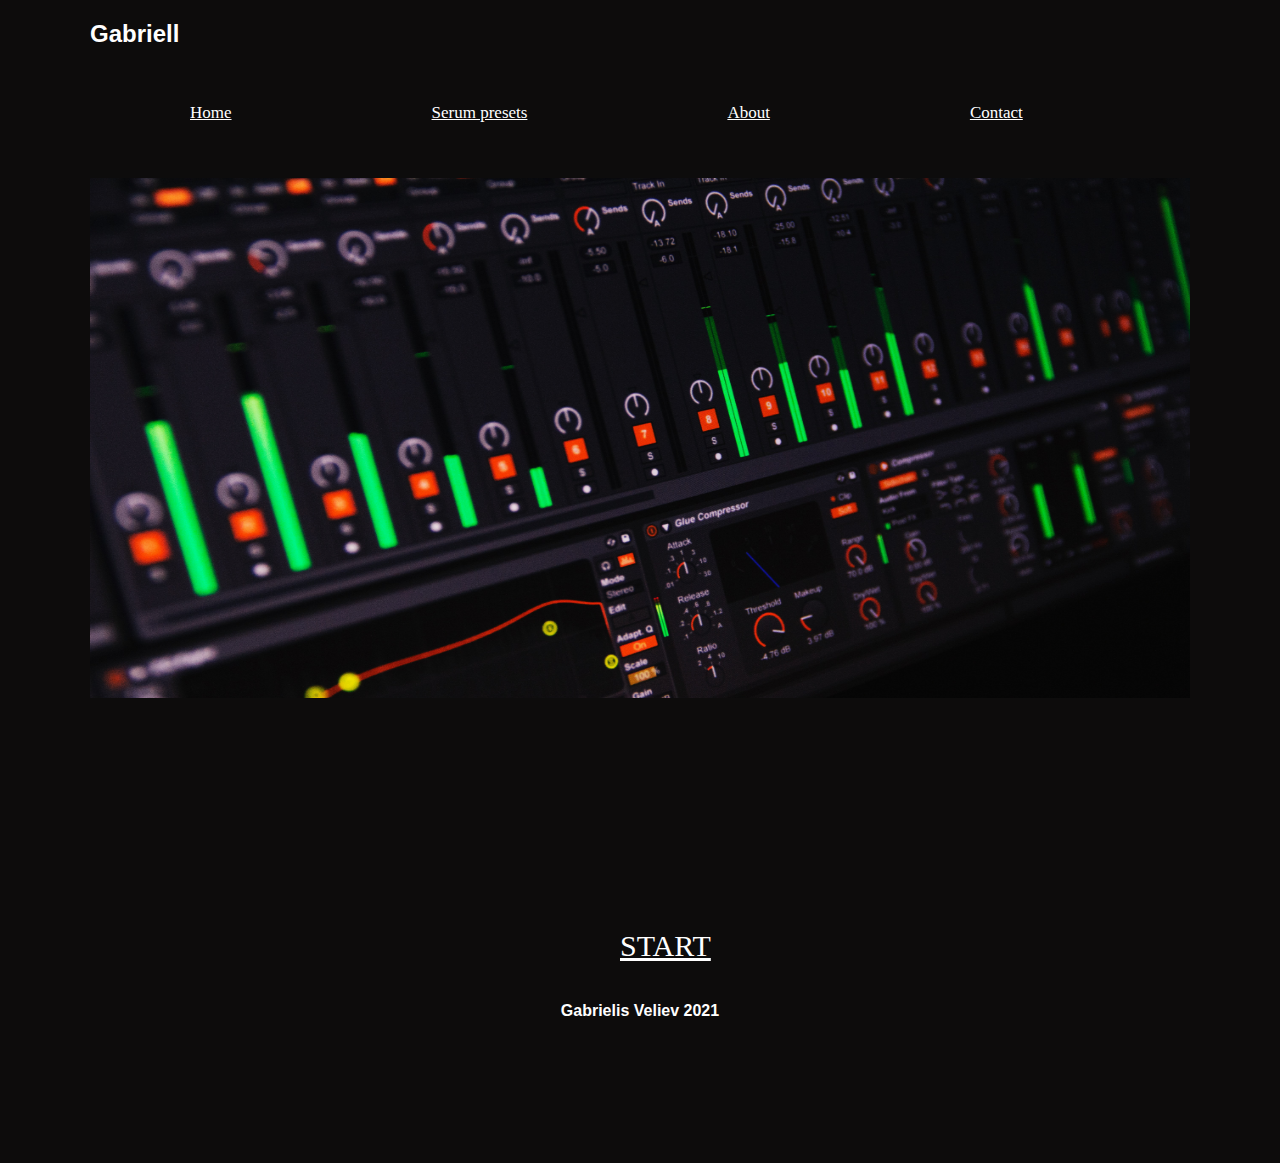
<file: index.html>
<!DOCTYPE html>
<html>
	<head>
<title>My Personal Website</title>
<link rel="stylesheet" href="style.css">
	</head>
	<body>
	<div id="container">
		<header>
		<h2>Gabriell</h2>
		<nav>
        <ul>
		<li><a href="index.html">Home</a></li>
		<li><a href="Serum presets.html">Serum presets</a></li>
		<li><a href="about.html">About</a></li>
		<li><a href="contact.html">Contact</a></li>
		
		
		
		
		</ul>
		 </nav>	
		</header>
		<main>
			
			
			<div>
			    <img class="big-pic" src="ableton.jpg" alt="ableton" height="520px"/>
			</div>
            
            <div>
				<div id="one-column">
				
				<div>
				<a id="Start" href="Serum presets.html" style="color:white">start</a>
				</div>
				
            </div>			
		</main>
		<footer>
		<p>Gabrielis Veliev 2021</p>
		</footer>
	</div>
	</body>

</html>
</file>
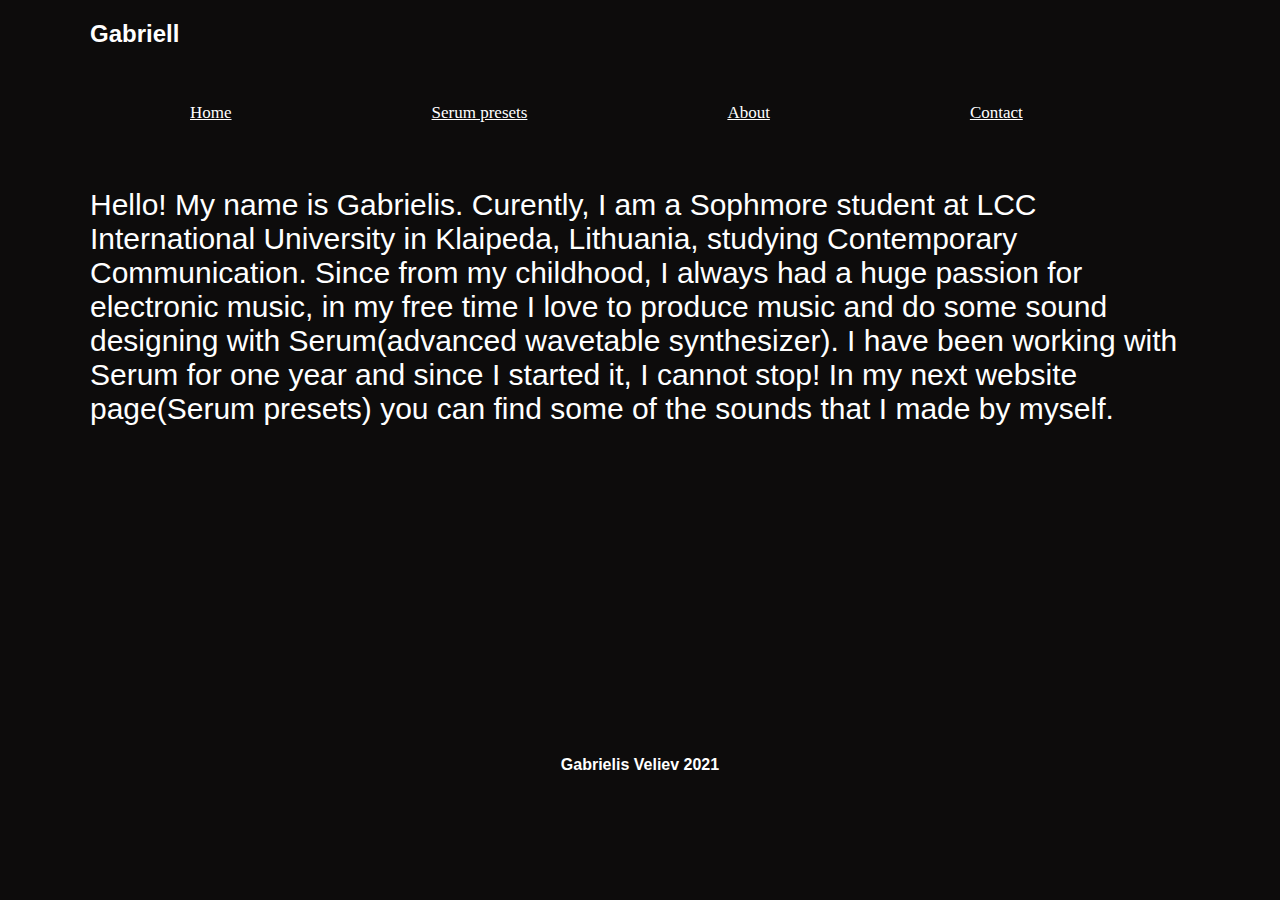
<file: about.html>
<!DOCTYPE html>
<html>
	<head>
<title>My Personal Website</title>
<link rel="stylesheet" href="style.css">
	</head>
	<body id="about">
	<div id="container">
		<header>
		<h2>Gabriell</h2>
		<nav>
        <ul>
		<li><a href="index.html">Home</a></li>
		<li><a href="Serum presets.html">Serum presets</a></li>
		<li><a href="about.html">About</a></li>
		<li><a href="contact.html">Contact</a></li>
		
		
		
		
		</ul>
		 </nav>	
		</header>
		<main>
			
			<div>
				<p style="font-size: 30px">Hello! My name is Gabrielis. Curently, I am a Sophmore student at LCC International
				University in Klaipeda, Lithuania, studying Contemporary Communication. Since from my childhood, I always had a huge
				passion for electronic music, in my free time I love to produce music and do some sound designing
				with Serum(advanced wavetable synthesizer). I have been working with Serum for one year and since I started it, I cannot stop! In my next website page(Serum presets)
                you can find some of the sounds that I made by myself.</p>
			</div>
		
            <div>
					
		</main>
		<footer>
		<p>Gabrielis Veliev 2021</p>
		</footer>
	</div>
	</body>

</html>
</file>
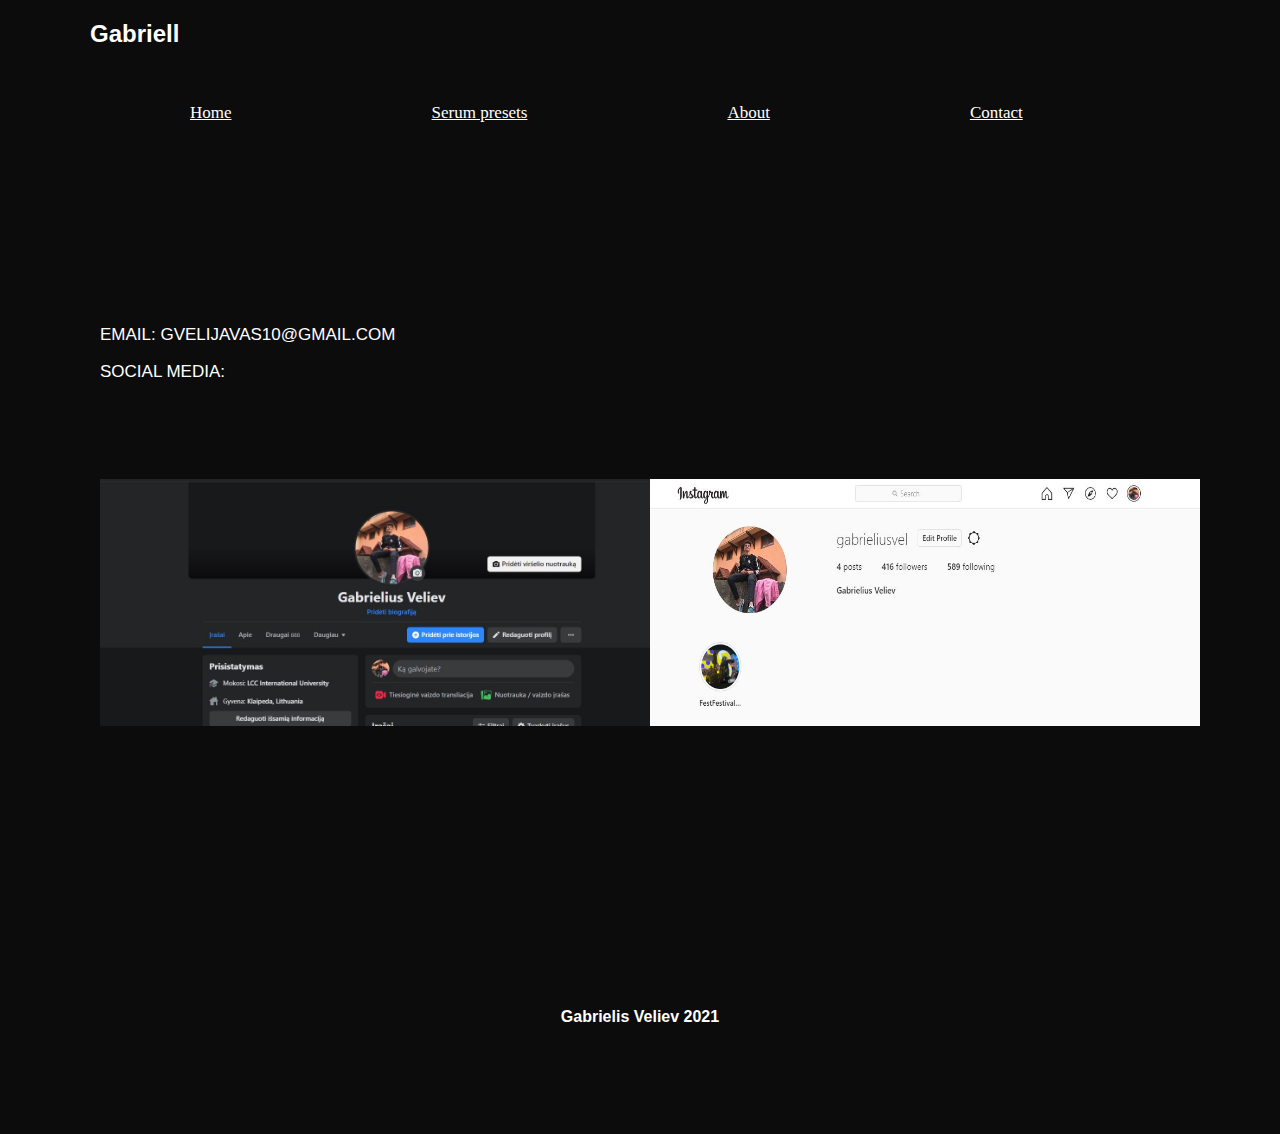
<file: contact.html>
<!DOCTYPE html>
<html>
	<head>
<title>My Personal Website</title>
<link rel="stylesheet" href="style.css">
	</head>
	<body>
	<div id="container">
		<header>
		<h2>Gabriell</h2>
		<nav>
        <ul>
		<li><a href="index.html">Home</a></li>
		<li><a href="Serum presets.html">Serum presets</a></li>
		<li><a href="about.html">About</a></li>
		<li><a href="contact.html">Contact</a></li>
		
		
		
		
		</ul>
		 </nav>	
		</header>
		<main>
			<div id="box">
				<div>
				<p class="contact">email: gvelijavas10@gmail.com</p>
				<p class="contact">social media:</p>
			</div>
			<div class="screenshot">
			<img id="facebook" src="facebook.JPG" alt="first screenshot">
			<img id="instagram" src="instagram.JPG" alt="second screenshot">
			
            </div>
            </main>
		<footer>
		<p>Gabrielis Veliev 2021</p>
		</footer>
	</div>
	</body>

</html>
</file>
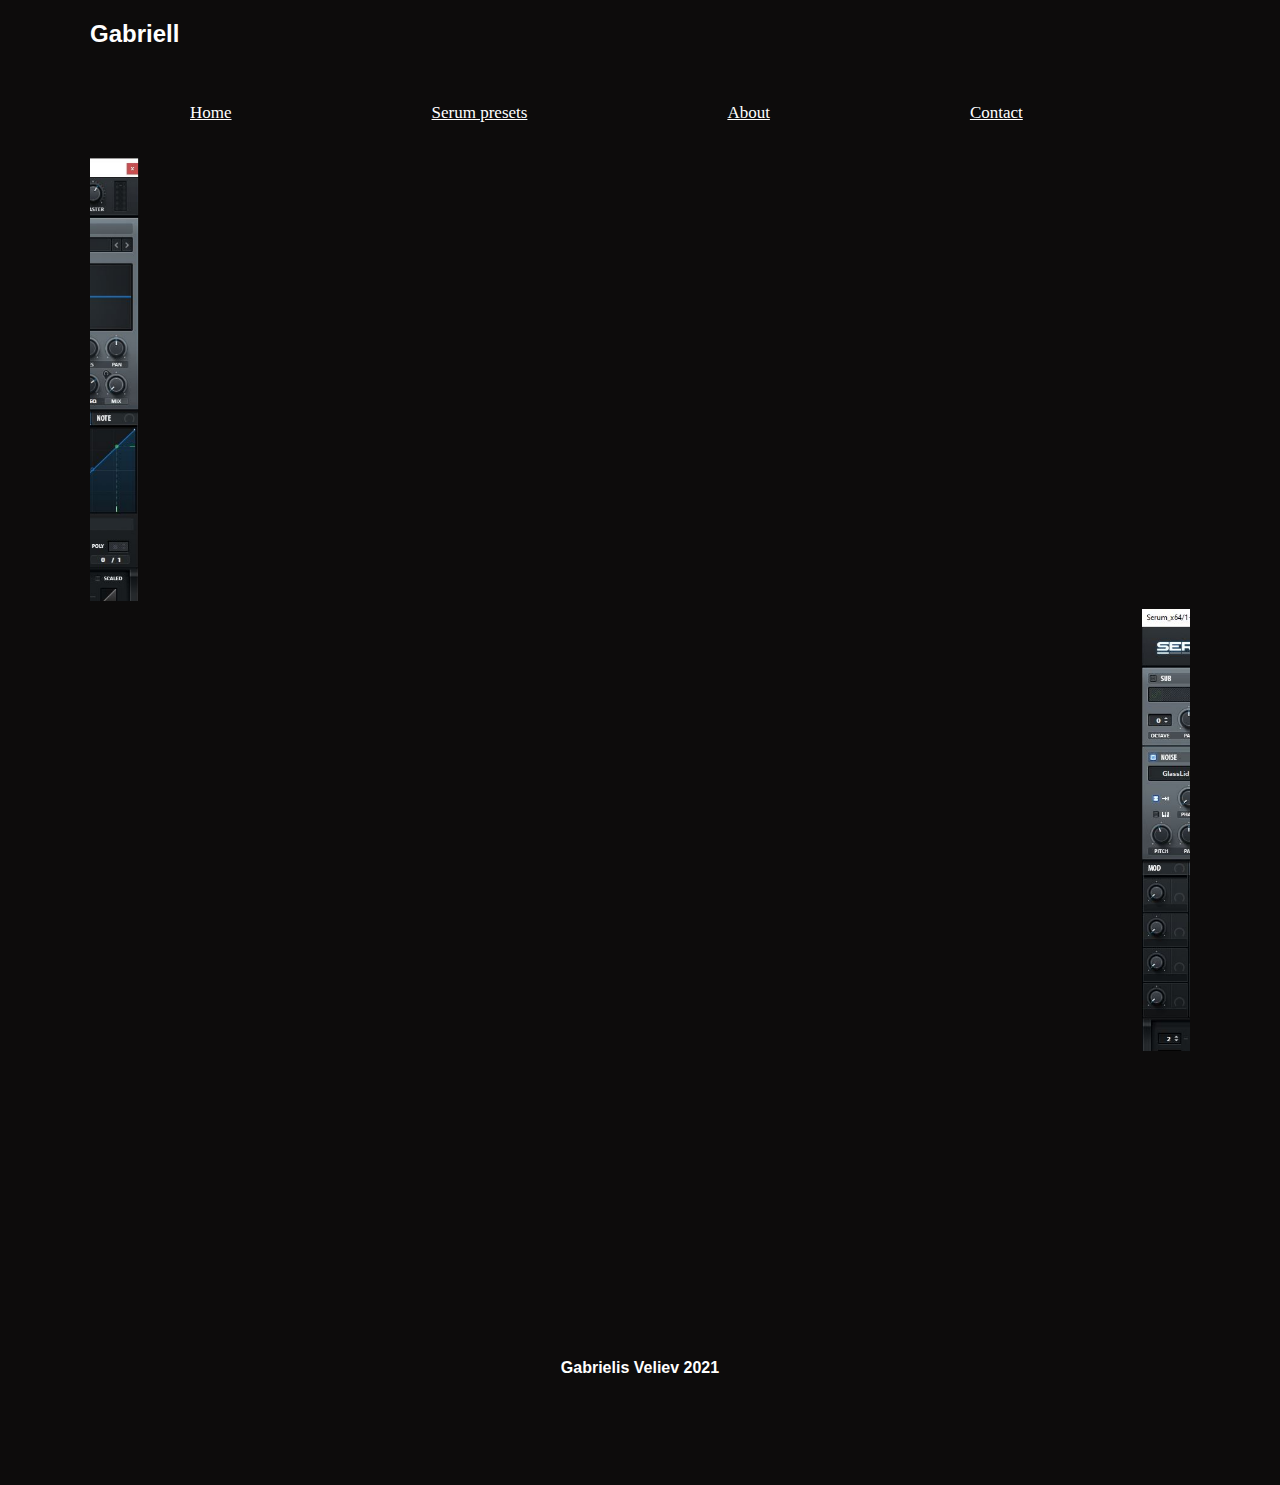
<file: Serum presets.html>
<!DOCTYPE html>
<html>
	<head>
<title>My Personal Website</title>
<link rel="stylesheet" href="style.css">
	</head>
	<body>
	<div id="container">
		<header>
		<h2>Gabriell</h2>
		<nav>
        <ul>
		<li><a href="index.html">Home</a></li>
		<li><a href="Serum presets.html">Serum presets</a></li>
		<li><a href="about.html">About</a></li>
		<li><a href="contact.html">Contact</a></li>
		
		
		
		
		</ul>
		 </nav>	
		</header>
		<main>
			<marquee id="slap house preset" behavior="scroll" direction="right"><img src="slap house preset.JPG"  width="550px"></marquee>
					
			<marquee behavior="scroll" direction="left"><img src="tech house preset.JPG" id="tech house preset"  width="550px"></marquee>
			<footer>
		<p>Gabrielis Veliev 2021</p>
		    </footer>
	</div>
	</body>

</html>
</file>
<file: style.css>
body {
            background-color: #0d0c0c;   
   }
   #container {
		   width: 1100px;
		   margin: 0 auto;
		   background-color: #0d0c0c;
		   color: white;
		   font-family:'Raleway', sans-serif;
		   
   }
headher {
            background-color: black;
			padding: 0px;		
   }
headher h2 {
	margin: 0;
	padding-top: 20px;
	padding-bottom: 10px;
	padding-left: 40px;
	
	
}
nav ul {
  list-style-type: none;
  margin: 0;
  padding: 0;
  overflow: hidden;
  background-color: #0d0c0c;
}

nav li {
  float: left;
}

nav li a {
	display: block;
	color: white;
	text-align: center;
	padding: 35px 100px;
	font-family: serif;
	font-size: 17px;
	
}
  display: block;
  color: white;
  text-align: center;
  padding: 14px 16px;
  text-decoration: none;
}


nav li a:hover {
  background-color: #111;
}
footer {
            background-color: #0d0c0c;
            padding: 40px;			
   }
footer p {
	margin: 0;
}
  .big-pic {
  width: 1100px;
  margin-top: 20px;
 
  
  }
  
#one-column {
	font-size: 30px;
	font-family: serif;
    padding: 200px 44px;
    font-weight: 100;
    text-transform: uppercase;
	text-decoration: none;
    position: absolute;
    top: 81%;
    left: 45%;
}

p {
    display: block;
    margin-block-start: 1em;
    margin-block-end: 1em;
    margin-inline-start: 0px;
    margin-inline-end: 0px;
}

footer {
    text-align: center;
    font-weight: bold;
    padding-top: 300px;
    padding-bottom: 100px;
    
}

#box {
	width: 580px;
    height: 400px;
    color: white;
    padding: 150px 10px 0px 10px;
    font-family: 'Darker Grotesque', sans-serif;
    text-transform: uppercase;
    font-size: 17px;
}

.screenshot {
	border: none;
    display: flex;
    flex-direction: row;
}

.screenshot img {
    margin-top: 80px;
    width: 550px;
    border: none;
}

#facebook {
    margin-left: 0px;
}

#marquee slap house preset {
	width: 550px;
}

#marquee tech house preset {
	width: 550px;
}
</file>
